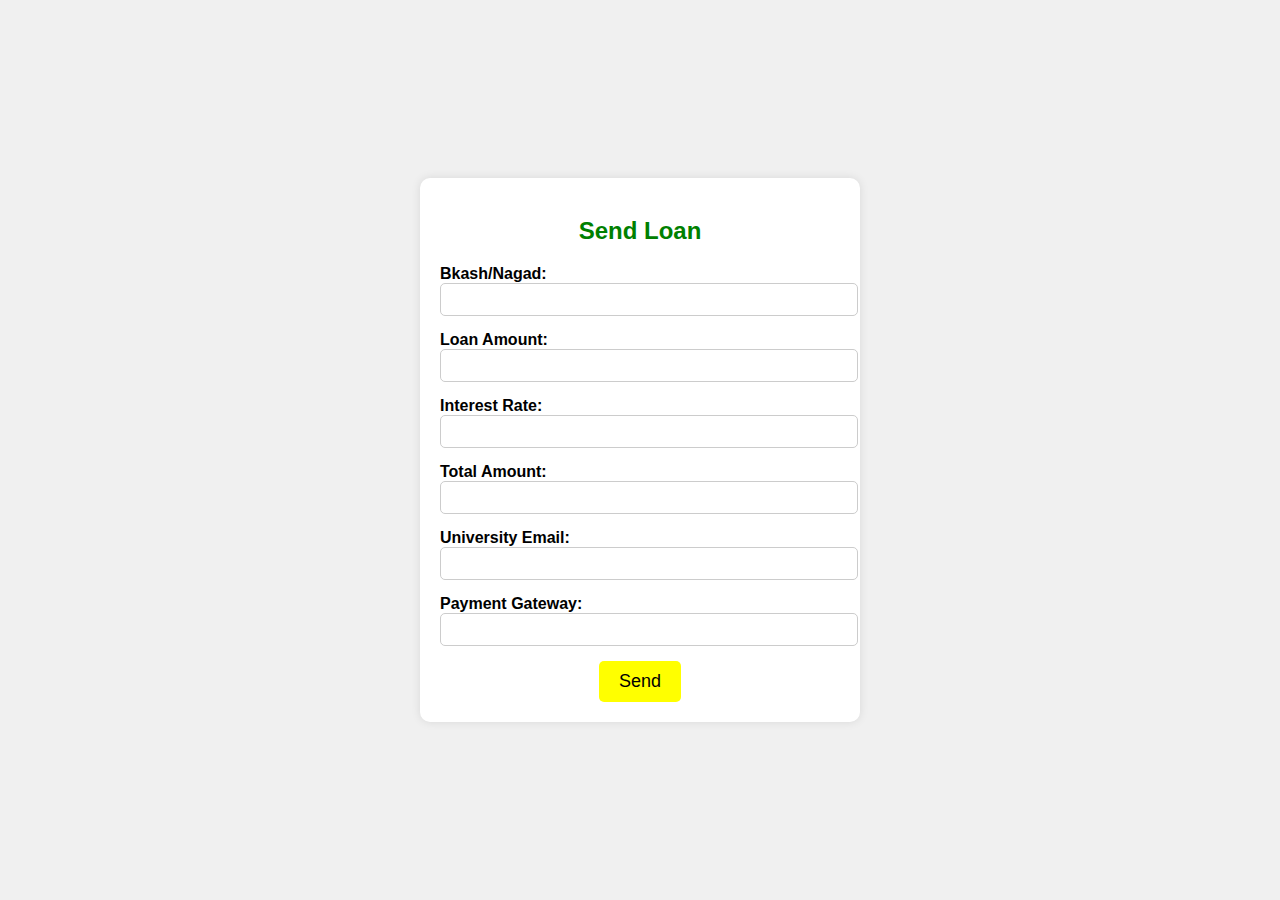
<file: index.html>
<!DOCTYPE html>
<html lang="en">
<head>
    <meta charset="UTF-8">
    <meta name="viewport" content="width=device-width, initial-scale=1.0">
    <title>Loan Application</title>
    <style>
        body {
            font-family: Arial, sans-serif;
            background-color: #f0f0f0;
            margin: 0;
            padding: 0;
            display: flex;
            justify-content: center;
            align-items: center;
            min-height: 100vh;
        }
        .container {
            background-color: #ffffff;
            border-radius: 10px;
            padding: 20px;
            box-shadow: 0px 0px 10px rgba(0, 0, 0, 0.1);
            width: 400px;
            text-align: center;
        }
        .container h2 {
            margin-bottom: 20px;
            color: green;
        }
        .form-group {
            margin-bottom: 15px;
            text-align: left;
        }
        label {
            display: block;
            font-weight: bold;
        }
        input {
            width: 100%;
            padding: 8px;
            border: 1px solid #ccc;
            border-radius: 5px;
        }
        button {
            background-color: yellow;
            color: black;
            font-size: large;
            padding: 10px 20px;
            border: none;
            border-radius: 5px;
            cursor: pointer;
        }
    </style>
</head>
<body>
    <div class="container">
        <h2>Send Loan</h2>
        <form action="#" method="post">
            <div class="form-group">
                <label for="amount">Bkash/Nagad:</label>
                <input type="number" id="amount" name="amount" required>
            </div>
            <div class="form-group">
                <label for="amount">Loan Amount:</label>
                <input type="number" id="amount" name="amount" required>
            </div>
            <div class="form-group">
                <label for="Interest rate">Interest Rate:</label>
                <input type="number" id="number" name="number" required>
            </div>
            <div class="form-group">
                <label for="Total Amount">Total Amount:</label>
                <input type="number" id="number" name="number" required>
            </div>
            <div class="form-group">
                <label for="email">University Email:</label>
                <input type="email" id="email" name="email" required>
            </div>
            <div class="form-group">
                <label for="purpose">Payment Gateway:</label>
                <input type="text" id="purpose" name="purpose" required>
            </div>
            <button type="submit">Send</button>
        </form>
    </div>
</body>
</html>
</file>
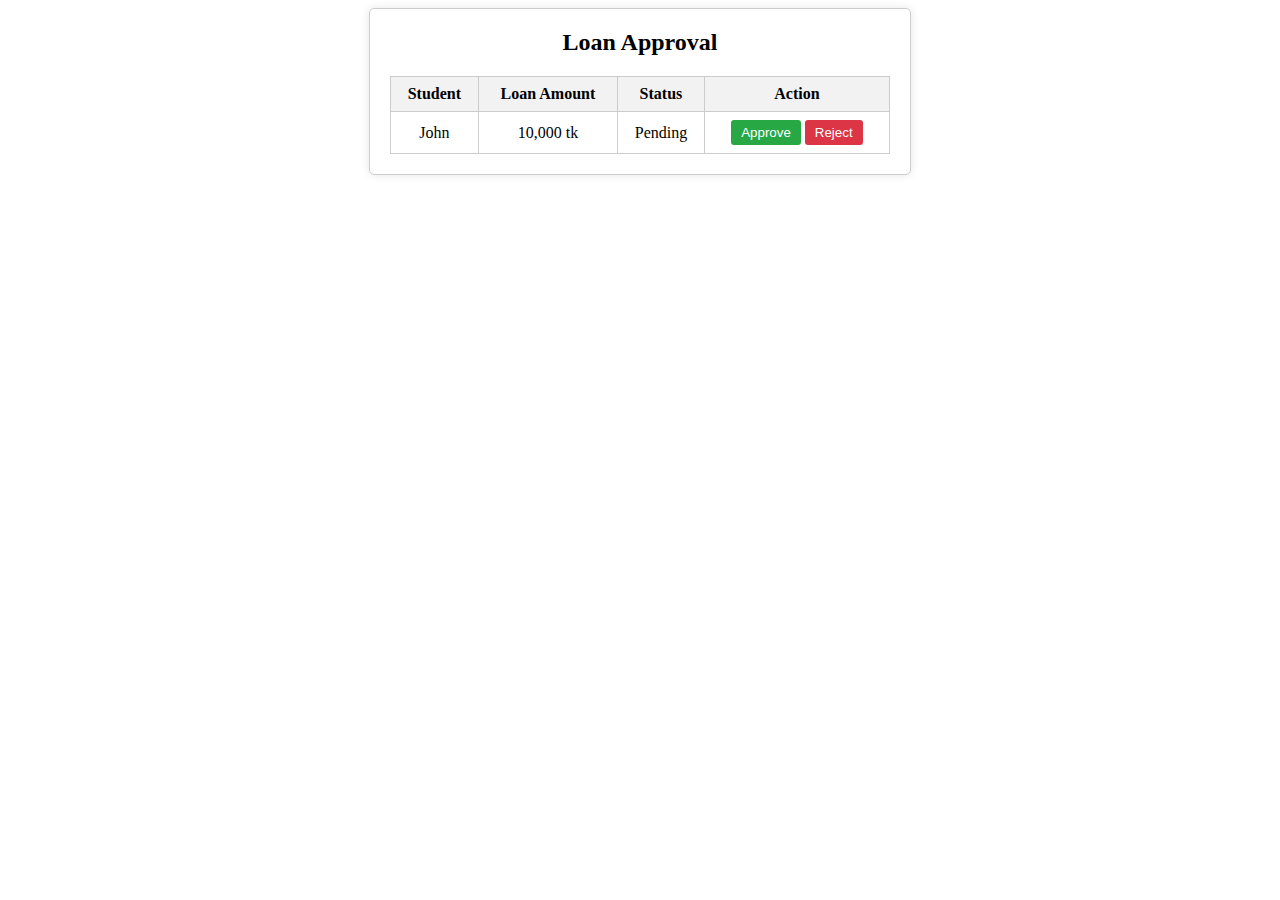
<file: loanApproval.html>
<!DOCTYPE html>
<html lang="en">
<head>
  <meta charset="UTF-8">
  <meta name="viewport" content="width=device-width, initial-scale=1.0">
  <style>
    .card {
      border: 1px solid #ccc;
      padding: 20px;
      width: 500px;
      margin: 0 auto;
      box-shadow: 0px 0px 10px rgba(0, 0, 0, 0.1);
      border-radius: 5px;
    }

    h2 {
      margin-top: 0;
      font-size: 24px;
      text-align: center;
    }

    table {
      width: 100%;
      border-collapse: collapse;
      margin-top: 20px;
    }

    th, td {
      border: 1px solid #ccc;
      padding: 8px;
      text-align: center;
    }

    th {
      background-color: #f2f2f2;
    }

    .approve-button, .reject-button {
      padding: 5px 10px;
      cursor: pointer;
      border: none;
      border-radius: 3px;
    }

    .approve-button {
      background-color: #28a745;
      color: #fff;
    }

    .reject-button {
      background-color: #dc3545;
      color: #fff;
    }
  </style>
  <title>Loan Approval</title>
</head>
<body>
  <div class="card">
    <h2>Loan Approval</h2>
    <table>
      <tr>
        <th>Student</th>
        <th>Loan Amount</th>
        <th>Status</th>
        <th>Action</th>
      </tr>
      <tr>
        <td>John</td>
        <td>10,000 tk</td>
        <td>Pending</td>
        <td>
          <button class="approve-button">Approve</button>
          <button class="reject-button">Reject</button>
        </td>
      </tr>
      <!-- Add more loan requests here -->
    </table>
  </div>

  <script>
    const approveButtons = document.querySelectorAll('.approve-button');
    const rejectButtons = document.querySelectorAll('.reject-button');

    approveButtons.forEach(button => {
      button.addEventListener('click', () => {
        const studentName = button.closest('tr').querySelector('td:nth-child(1)').textContent;
        console.log(`Approving loan for ${studentName}`);
        // Implement backend functionality here 
        simulateStatusChange(button, 'Approved');
      });
    });

    rejectButtons.forEach(button => {
      button.addEventListener('click', () => {
        const studentName = button.closest('tr').querySelector('td:nth-child(1)').textContent;
        console.log(`Rejecting loan for ${studentName}`);
        // Implement backend functionality here 
        simulateStatusChange(button, 'Rejected');
      });
    });

    function simulateStatusChange(button, newStatus) {
      const row = button.closest('tr');
      const statusCell = row.querySelector('td:nth-child(3)');
      statusCell.textContent = newStatus;
      button.disabled = true;
    }
  </script>
</body>
</html>
</file>
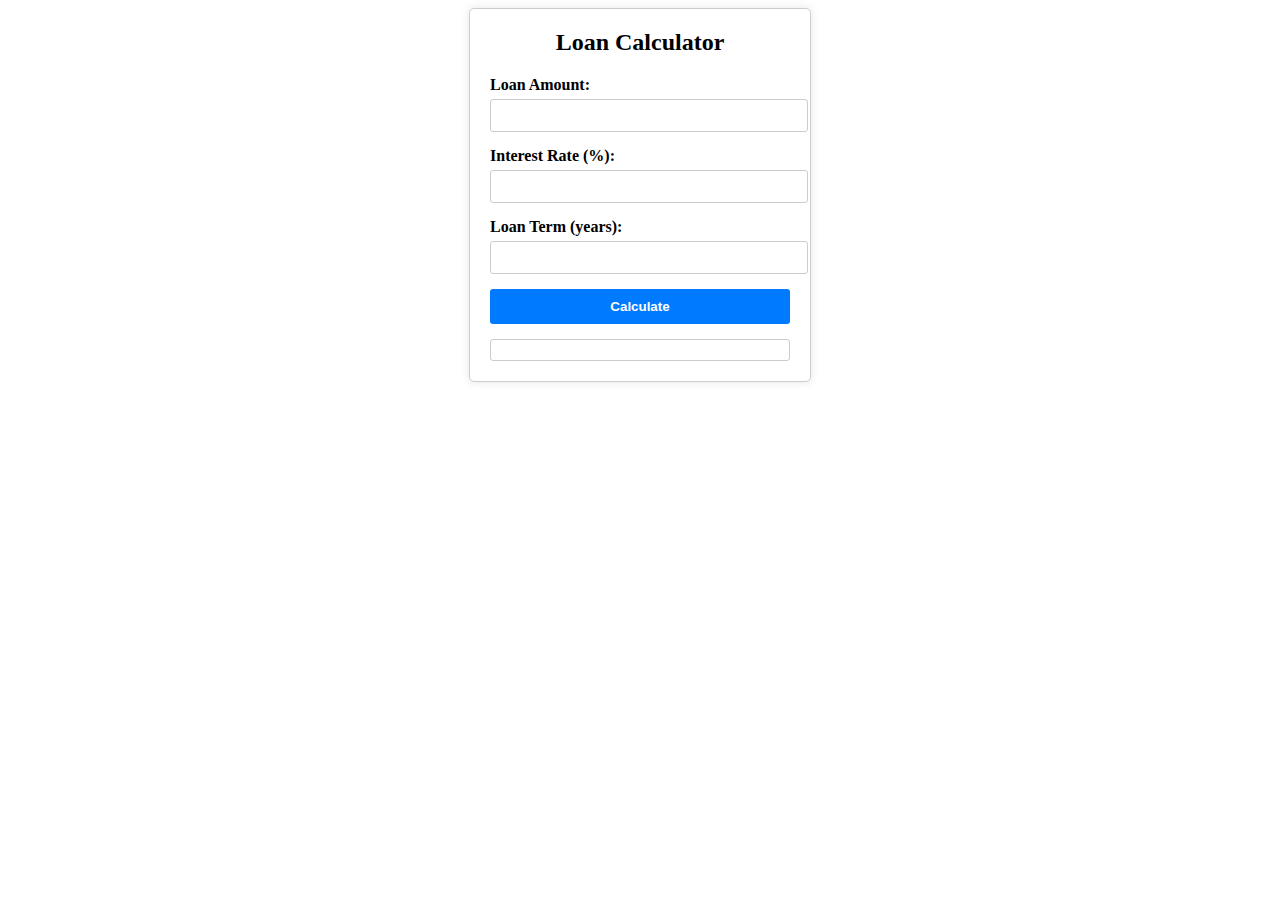
<file: loanCalculetor.html>
<!DOCTYPE html>
<html lang="en">
<head>
  <meta charset="UTF-8">
  <meta name="viewport" content="width=device-width, initial-scale=1.0">
  <style>
    .card {
      border: 1px solid #ccc;
      padding: 20px;
      width: 300px;
      margin: 0 auto;
      box-shadow: 0px 0px 10px rgba(0, 0, 0, 0.1);
      border-radius: 5px;
    }

    h2 {
      margin-top: 0;
      font-size: 24px;
      text-align: center;
    }

    form {
      margin-top: 20px;
    }

    label {
      display: block;
      margin-bottom: 5px;
      font-weight: bold;
    }

    input {
      width: 100%;
      padding: 8px;
      margin-bottom: 15px;
      border: 1px solid #ccc;
      border-radius: 3px;
    }

    button {
      background-color: #007bff;
      color: #fff;
      padding: 10px 15px;
      border: none;
      border-radius: 3px;
      cursor: pointer;
      width: 100%;
      font-weight: bold;
    }

    button:hover {
      background-color: #0056b3;
    }

    #result {
      margin-top: 15px;
      padding: 10px;
      border: 1px solid #ccc;
      border-radius: 3px;
      text-align: center;
      font-weight: bold;
    }
  </style>
  <title>Loan Calculator</title>
</head>
<body>
  <div class="card">
    <h2>Loan Calculator</h2>
    <form id="loanCalculatorForm">
      <label for="loanAmount">Loan Amount:</label>
      <input type="number" id="loanAmount" required>
      <label for="interestRate">Interest Rate (%):</label>
      <input type="number" id="interestRate" required>
      <label for="loanTerm">Loan Term (years):</label>
      <input type="number" id="loanTerm" required>
      <button type="button" id="calculateButton">Calculate</button>
      <div id="result"></div>
    </form>
  </div>

  <script>
    const calculateButton = document.getElementById('calculateButton');
    const resultDiv = document.getElementById('result');

    calculateButton.addEventListener('click', () => {
      const loanAmount = parseFloat(document.getElementById('loanAmount').value);
      const interestRate = parseFloat(document.getElementById('interestRate').value) / 100;
      const loanTermYears = parseInt(document.getElementById('loanTerm').value);
      const loanTermMonths = loanTermYears * 12;

      const monthlyInterest = interestRate / 12;
      const denominator = Math.pow(1 + monthlyInterest, -loanTermMonths);
      const monthlyPayment = (loanAmount * monthlyInterest) / (1 - denominator);

      resultDiv.innerHTML = `<p>Monthly Payment: taka${monthlyPayment.toFixed(2)}</p>`;
    });
  </script>
</body>
</html>
</file>
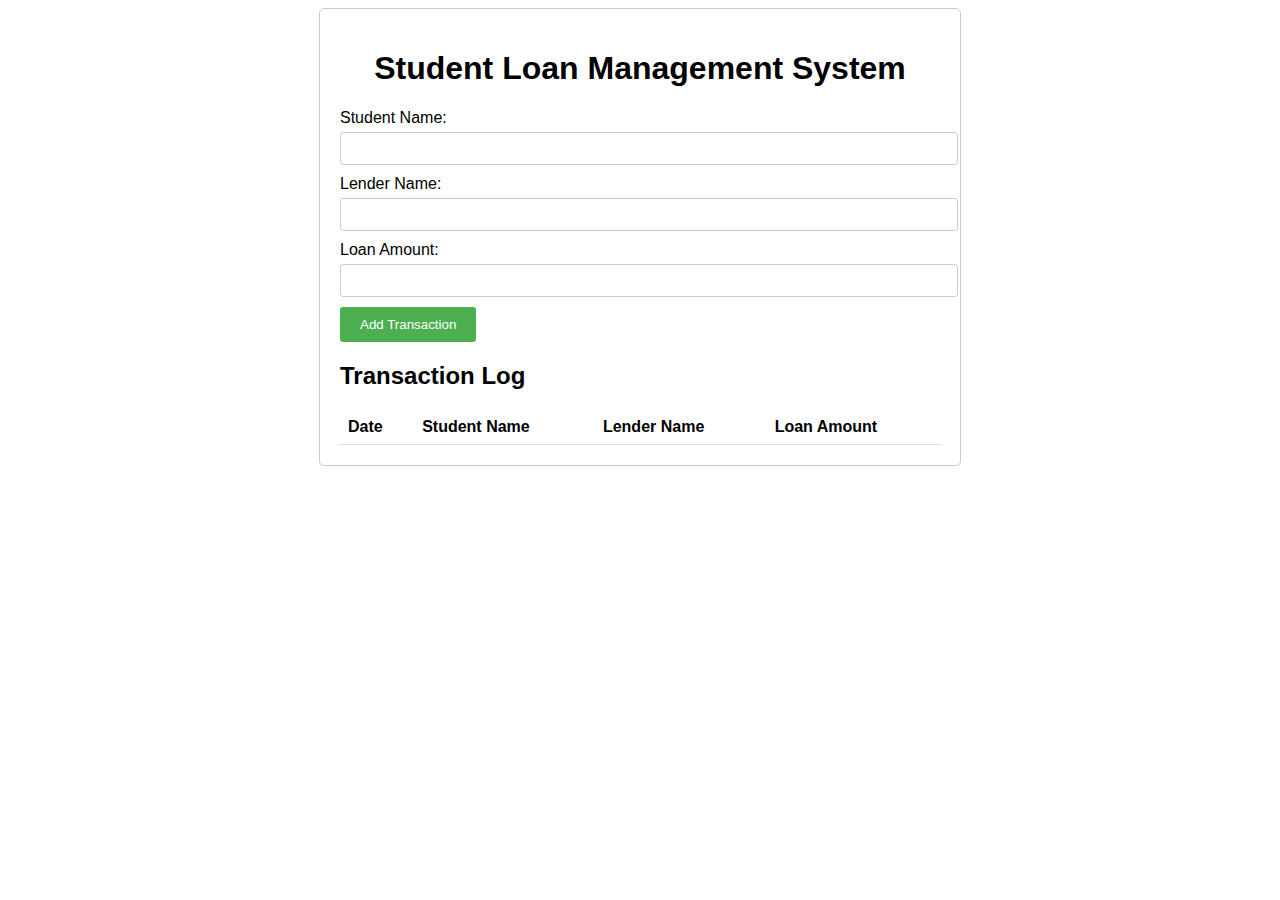
<file: StudentLog.html>
<!DOCTYPE html>
<html lang="en">
<head>
<meta charset="UTF-8">
<meta name="viewport" content="width=device-width, initial-scale=1.0">
<title>Student Loan Management System</title>
<style>
  body {
    font-family: Arial, sans-serif;
  }
  .container {
    max-width: 600px;
    margin: 0 auto;
    padding: 20px;
    border: 1px solid #ccc;
    border-radius: 5px;
  }
  h1 {
    text-align: center;
  }
  label {
    display: block;
    margin-bottom: 5px;
  }
  input[type="text"] {
    width: 100%;
    padding: 8px;
    margin-bottom: 10px;
    border: 1px solid #ccc;
    border-radius: 3px;
  }
  button {
    padding: 10px 20px;
    background-color: #4CAF50;
    color: #fff;
    border: none;
    border-radius: 3px;
    cursor: pointer;
  }
  button:hover {
    background-color: #45a049;
  }
  #log {
    margin-top: 20px;
  }
  table {
    width: 100%;
    border-collapse: collapse;
  }
  th, td {
    padding: 8px;
    text-align: left;
    border-bottom: 1px solid #ddd;
  }
</style>
</head>
<body>
<div class="container">
  <h1>Student Loan Management System</h1>
  <label for="studentName">Student Name:</label>
  <input type="text" id="studentName">
  <label for="lenderName">Lender Name:</label>
  <input type="text" id="lenderName">
  <label for="loanAmount">Loan Amount:</label>
  <input type="text" id="loanAmount">
  <button onclick="addTransaction()">Add Transaction</button>
  <div id="log">
    <h2>Transaction Log</h2>
    <table>
      <tr>
        <th>Date</th>
        <th>Student Name</th>
        <th>Lender Name</th>
        <th>Loan Amount</th>
      </tr>
    </table>
  </div>
</div>
<script>
  function addTransaction() {
    const studentName = document.getElementById("studentName").value;
    const lenderName = document.getElementById("lenderName").value;
    const loanAmount = document.getElementById("loanAmount").value;
    const date = new Date().toLocaleDateString();

    const table = document.querySelector("table");
    const newRow = table.insertRow(-1);
    const cell1 = newRow.insertCell(0);
    const cell2 = newRow.insertCell(1);
    const cell3 = newRow.insertCell(2);
    const cell4 = newRow.insertCell(3);
    
    cell1.innerHTML = date;
    cell2.innerHTML = studentName;
    cell3.innerHTML = lenderName;
    cell4.innerHTML = loanAmount;
  }
</script>
</body>
</html>
</file>
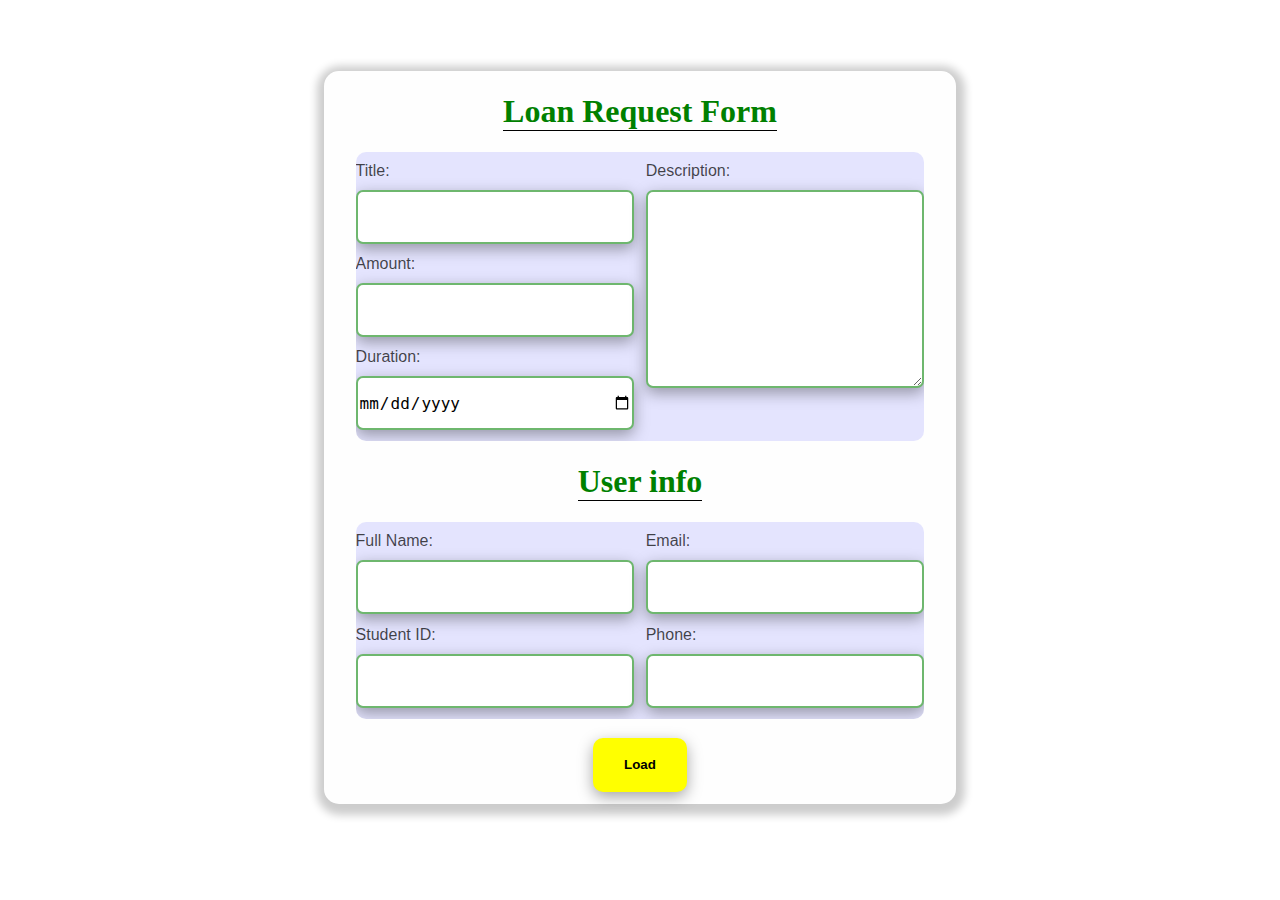
<file: loan/loanReq.html>
<!DOCTYPE html>
<html lang="en">
<head>
    <meta charset="UTF-8">
    <meta name="viewport" content="width=device-width, initial-scale=1.0">
    <title>Loan req</title>
    <link rel="stylesheet" href="loanReq.css">
</head>
<body>
    <form method="post">
        <h1>Loan Request Form</h1>
        <!-- -------------------------- -->
            
        <div id="loan_info">
            <div id="left">
                <div class="row">
                    <label>Title: </label>
                    <br>
                    <input  type="text" name="title" required>
                </div>
                <div class="row">
                    <label>Amount: </label>
                    <br>
                    <input  type="number" name="amount" required>
                </div>
                <div class="row">
                    <label>Duration:</label>
                    <br>
                    <input  type="date" name="date" required>
                </div>
            </div>


            <div id="right">
                <div class="row">
                    <label>Description: </label>
                    <br>
                    <textarea id="description"  name="description" id="" cols="30" rows="10"></textarea>
                </div>
            </div>
        </div>



        <!-- --------------------------- -->
        <h1>User info</h1>


        <!-- --------------------------- -->
        <div id="user_info">
            <div id="left">
                <div class="row">
                    <label>Full Name: </label>
                    <br>
                    <input  type="text" name="fullname" required readonly style="cursor: not-allowed;">
                </div>
                <div class="row">
                    <label>Student ID: </label>
                    <br>
                    <input  type="text" name="studentid" required readonly style="cursor: not-allowed;">
                </div>
            </div>
            <div id="right">
                <div class="row">
                    <label>Email: </label>
                    <br>
                    <input  type="email" name="email" required readonly style="cursor: not-allowed;">
                </div>
                <div class="row">
                    <label>Phone: </label>
                    <br>
                    <input  type="text" name="phone" required>
                </div>
            </div>
        </div>


        <!-- --------------------------- -->
        <input type="submit" id="btn" value="Load" onclick="get_submit()">

    </form>
</body>
<script src="loanReq.js"></script>
</html>
</file>
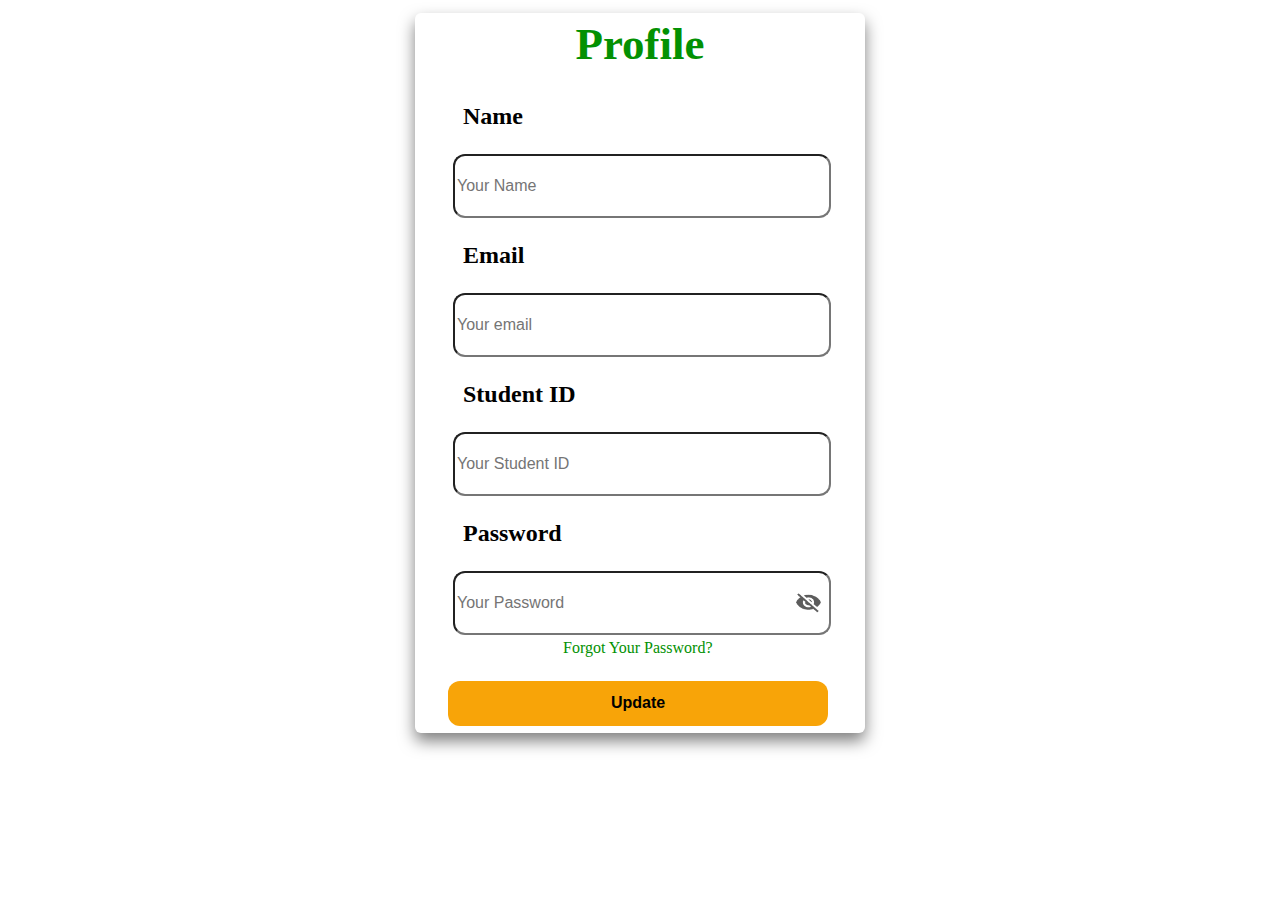
<file: Profile/Profile.html>
<!DOCTYPE html>
<html lang="en">

<head>
    <meta charset="UTF-8">
    <meta name="viewport" content="width=device-width, initial-scale=1.0">
    <title>Profile</title>
    <link rel="stylesheet" href="Profile.css">
</head>

<body>
    <div class="main">
        <h1 style="text-align: center; margin-top: 5px; font-size: 45px; color:rgb(3, 145, 3);">Profile</h1>
        <table>
            <tr>
                <td>
                    <h2 style="margin-left: 45px ; margin-top:0.02px">Name</h2>
                </td>
            </tr>
            <tr>
                <td>
                    <input type="text" class="txn" placeholder="Your Name" required>
                </td>
            </tr>

            <tr>
                <td>
                    <h2 style="margin-left: 45px ; ">Email</h2>
                </td>
            </tr>
            <tr>
                <td><input type="email" class="txn" placeholder="Your email"></td>
            </tr>
            <tr>
                <td>
                    <h2 style="margin-left: 45px ;">Student ID</h2>
                </td>
            </tr>
            <tr>
                <td><input type="number" class="txn" placeholder="Your Student ID"></td>
            </tr>
            <tr>
                <td>
                    <h2 style="margin-left: 45px ;">Password</h2>
                </td>
            </tr>
            <tr>
                <td>
                    <div class="input-box">
                        <input type="password" class="txn" id="password" placeholder="Your Password" spellcheck="false" required>
                        <img src="eye-close.png" id="togglePassword" onclick="togglePasswordVisibility()">
                    </div>

                </td>
            </tr>

            <tr>
                <td>
                    <a class="forgot">
                        Forgot Your Password?
                    </a>
                </td>
            </tr>
            </td>
            </tr>

            <tr>
                <td>

                    <button class="btn1">Update</button>
                </td>
            </tr>


        </table>
    </div>

    <script src=Profile.js></script>


</body>


</html>
</file>
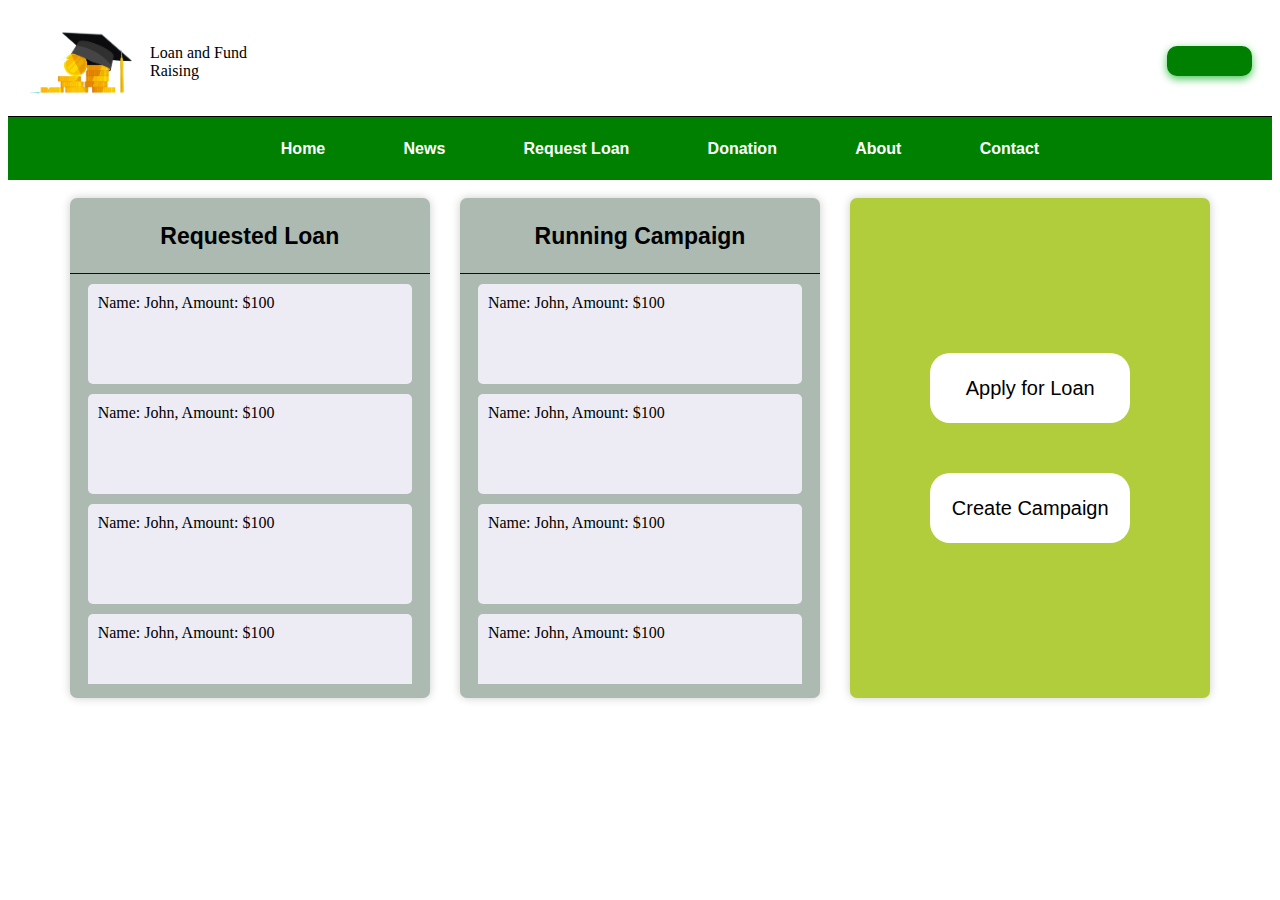
<file: dashboard/Dashboard/home_dash.html>
<!DOCTYPE html>
<html lang="en">
<head>
    <meta charset="UTF-8">
    <meta http-equiv="X-UA-Compatible" content="IE=edge">
    <meta name="viewport" content="width=device-width, initial-scale=1.0">
    <title>Loan And Fundraising</title>
    
    <link rel="stylesheet" href="home_dash.css">
</head>
<body>
    <div id="header">


        <div id="header_logo">

            <div id="logo">
                <img src="../Dashboard/images/dashboard_logo.png" alt="" height="80px">
                
            </div>
    
            <label>Loan and Fund <br> Raising</label>

        </div>
        <div id="header_btn_container">
            <ul>
                <li>
                    <a href="#"><button id="profile"></button></a>
                </li>
                
            </ul>
        </div>
        
        
    </div>
        <nav>
            <ul>
                <a href="#"><li>Home</li></a>
                <a href="#"><li>News</li></a>
                <a href="../loan/loanReq.html"><li>Request Loan</li></a>
                <a href="#"><li>Donation</li></a>
                <a href="#"><li>About</li></a>
                <a href="#"><li>Contact</li></a>
    
            </ul>
        </nav> <br>
    <div class="main">
        <div class="left">
            <h3>Requested Loan</h3>
            <hr>
            <ul id="loanList">
                <li>Name: John, Amount: $100</li>
                <li>Name: John, Amount: $100</li>
                <li>Name: John, Amount: $100</li>
                <li>Name: John, Amount: $100</li>
                <li>Name: John, Amount: $100</li>
                

            </ul>

        </div>
        <div class="center">
            <h3>Running Campaign</h3>
            <hr>
            <ul id="campaignList">
                <li>Name: John, Amount: $100</li>
                <li>Name: John, Amount: $100</li>
                <li>Name: John, Amount: $100</li>
                <li>Name: John, Amount: $100</li>
                <li>Name: John, Amount: $100</li>
                
                
                
            </ul>

        </div>
        <div class="right">
            <div class="button-container">
                <button class="loan">Apply for Loan</button><br>
                <button class="camp">Create Campaign</button>
            </div>
        </div>
    </div>

</body>



</html>
</file>
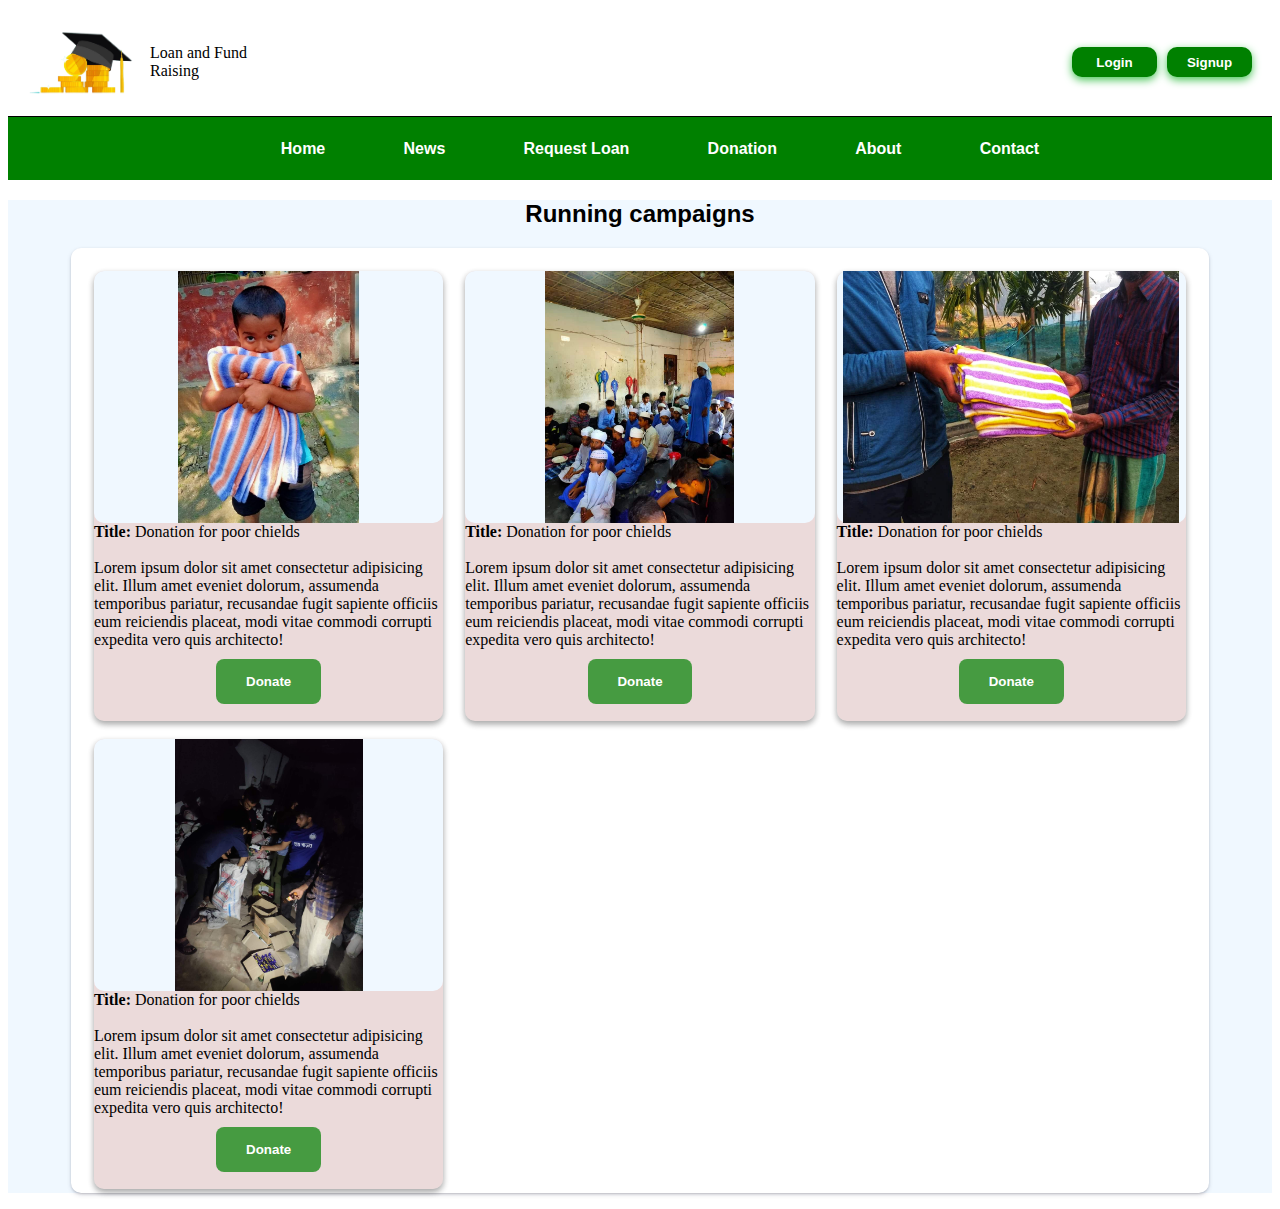
<file: dashboard/Dashboard/new_dashboard.html>
<!DOCTYPE html>
<html lang="en">
<head>
    <meta charset="UTF-8">
    <meta name="viewport" content="width=device-width, initial-scale=1.0">
    <title>Dashboard</title>
    <link rel="stylesheet" href="new_dashboard.css">
</head>
<body>
    <div id="header">


        <div id="header_logo">

            <div id="logo">
                <img src="../Dashboard/images/dashboard_logo.png" alt="" height="80px">
                
            </div>
    
            <label>Loan and Fund <br> Raising</label>

        </div>
        

        <div id="header_btn_container">
            <ul>
                <li>
                    <a href="../login/login.html"><button id="btn_login">Login</button></a>
                </li>
                <li>
                    <a href="../registration/registration.html"><button id="btn_Signup">Signup</button></a>
                </li>
                
            </ul>
        </div>
        
        
    </div>

    <nav>
        <ul>
            <a href="#"><li>Home</li></a>
            <a href="#"><li>News</li></a>
            <a href="../loan/loanReq.html"><li>Request Loan</li></a>
            <a href="#"><li>Donation</li></a>
            <a href="#"><li>About</li></a>
            <a href="#"><li>Contact</li></a>

        </ul>
    </nav>

    <div id="body">
        <h2 id="title">Running campaigns</h2>
        <div id="campaign">
            <ol id="grid_container">

                <li class="items">

                    <div class="img"><img src="../Dashboard/images/donation2.jpg"></div>
                    <Label><b>Title:</b> Donation for poor chields</Label>
                    <br>
                    <br>
                    Lorem ipsum dolor sit amet consectetur adipisicing elit. Illum amet eveniet dolorum, assumenda temporibus pariatur, recusandae fugit sapiente officiis eum reiciendis placeat, modi vitae commodi corrupti expedita vero quis architecto!
                    
                    <div id="btn_donate"><button>Donate</button></div>
                </li>

                <li class="items">
                    <div class="img"><img src="../Dashboard/images/donation1.jpg"></div>
                    <Label><b>Title:</b> Donation for poor chields</Label>
                    <br>
                    <br>
                    Lorem ipsum dolor sit amet consectetur adipisicing elit. Illum amet eveniet dolorum, assumenda temporibus pariatur, recusandae fugit sapiente officiis eum reiciendis placeat, modi vitae commodi corrupti expedita vero quis architecto!
                    
                    <div id="btn_donate"><button>Donate</button></div>
                </li>

                <li class="items">

                    <div class="img"><img src="../Dashboard/images/donation3.jpg"></div>
                    <Label><b>Title:</b> Donation for poor chields</Label>
                    <br>
                    <br>
                    Lorem ipsum dolor sit amet consectetur adipisicing elit. Illum amet eveniet dolorum, assumenda temporibus pariatur, recusandae fugit sapiente officiis eum reiciendis placeat, modi vitae commodi corrupti expedita vero quis architecto!
                    
                    <div id="btn_donate"><button>Donate</button></div>
                </li>

                <li class="items">

                    <div class="img"><img src="../Dashboard/images/doantion4.jpg"></div>
                    <Label><b>Title:</b> Donation for poor chields</Label>
                    <br>
                    <br>
                    Lorem ipsum dolor sit amet consectetur adipisicing elit. Illum amet eveniet dolorum, assumenda temporibus pariatur, recusandae fugit sapiente officiis eum reiciendis placeat, modi vitae commodi corrupti expedita vero quis architecto!
                    
                    <div id="btn_donate"><button>Donate</button></div>
                </li>
            </ol>
        </div>
    </div>

</body>
</html>
</file>
<file: loan/loanReq.css>
body{
    display: flex;
    justify-content: center;
 }
 
 
form{
 
     margin-top: 5%;
     background-color: rgb(254, 254, 254);
     display: flex;
     flex-direction: column;
     
     align-items: center;
     width: 50%;
     /* margin-left: 35%; */
     border: transparent;
     border-radius: 15px;
     box-shadow: 1px 3px 8px 8px rgba(0, 0, 0, 0.2);
}
 
 h1{
     color: green;
     border-bottom: 1px solid black;
 }
 
 
 #loan_info{
     border-radius: 10px;
     background-color: rgba(0, 0, 255, 0.1);
     width: 90%;
     overflow: auto;
     
 }
 
 #user_info{
     border-radius: 10px;
     background-color: rgba(0, 0, 255, 0.1);
     width: 90%;
     overflow: auto;
 }
 #left{
     margin-top: 10px;
     width: 49%;
     background-color: transparent;
     float: left;
 }
 
 #right{
     margin-top: 10px;
     width: 49%;
     background-color: transparent;
     float: right;
 }
 
 .row{
     background-color: transparent;
     margin-bottom: 4%;
     width: 100%;
 }
 
 .row label{
     font-family: Arial, Helvetica, sans-serif;
     color: rgba(0, 0, 0, 0.722);
 }
 
 .row input{
     
     font-size: large;
     margin-top: 10px;
     height: 6vh;
     box-sizing: border-box;
     width: 100%;
     border: 2px solid rgba(0, 0, 0, 0.751);
     border-radius: 7px;
     border-color: rgba(0, 128, 0, 0.568);
     box-shadow: rgba(0, 0, 0, 0.35) 0px 5px 15px;
 }
 #description{
     font-size: large;
     margin-top: 10px;
     box-sizing: border-box;
     width: 100%;
     border: 2px solid rgba(0, 0, 0, 0.751);
     border-radius: 7px;
     border-color: rgba(0, 128, 0, 0.568);
     box-shadow: rgba(0, 0, 0, 0.35) 0px 5px 15px;
 }
 
 .row input:hover{
     background-color: aliceblue;
 }
 
 #btn{
     margin-top: 3%;
     margin-bottom: 2%;
     border-radius: 10px;
     height: 6vh;
     width: 15%;
     background-color: yellow;
     font-weight: bold;
     border: none;
     box-shadow: rgba(0, 0, 0, 0.35) 0px 5px 15px;
 }
 
 #btn:hover{
     background-color: rgb(222, 222, 24);
 }
</file>
<file: Profile/Profile.css>
body {
    background-size: cover;
    display: flex;
    justify-content: center;
    align-items: center;
}
.main
{
    height: 720px;
    width: 450px;
    background-color:rgb(255, 255, 255);
    margin-top: 5px;
    border-radius: 6px;
    box-shadow: 0 8px 16px 0 rgba(0,0,0,0.5);
}
.txn
{
    
    height:58px;
    width:370px;
    margin-left:35px;
    font-size: medium;
    border-radius:12px;
    
}
.txn:hover
{
border: 1px solid rgb(2, 92, 2);
cursor: pointer;
}
.forgot
{
    color:rgb(3, 145, 3);
    margin-left: 145px;
    
    
    

}
.forgot:hover
{
    text-decoration: underline;
    
}
.btn1
{
    margin-top: 20px;
    margin-left: 30px;
    border-radius: 12px;
    height: 45px;
    width: 380px;
    background-color:rgb(248, 164, 8);
    color:black;
    font-size: medium;
    font-weight: bold;
    border: none;
}
.btn1:hover
{
color: rgb(3, 145, 3);
}

.input-box
{
  position: relative;
    
}
#togglePassword{
    position: absolute;
    top: 50%;
    right:10px;
    transform: translateY(-50%);
    cursor: pointer;
}
.input-box img
{
    width: 25px;
    cursor: pointer;
}
</file>
<file: dashboard/Dashboard/home_dash.css>
a{
    text-decoration: none;
}

#header {
    border-bottom: 1px solid black;
    height: 12vh;
    display: flex;
    align-items: center;
    justify-content: space-between; /* Add this line to evenly distribute items horizontally */
}

#header_logo{
    display: flex;
    align-items: center;
}

#header_btn_container ul {
    margin-right: 20px;
    list-style: none; /* Remove the default bullet points for the list items */
    display: flex; /* Use flexbox to arrange the list items */
}

#header_btn_container li {
    margin-left: 10px;
}

#header_btn_container button {
    background-color: green;
    border: none;
    border-radius: 10px;
    width: 85px;
    height: 30px;
    color: white;
    font-weight: bold;
    box-shadow: rgb(73, 197, 88) 0px 3px 8px;

}

#header_btn_container button a{
    text-decoration: none;
    color: white;
}

#header_btn_container button:hover{
    background-color: rgb(60, 187, 81);
    cursor: pointer;
}

nav{
    height: 7vh;
    background-color: green;
    display: flex;
    justify-content: center;
}

nav ul{
    width: 60%;
    list-style: none;
    display: flex;
    justify-content: space-between;
    align-items: center;
    
    
}
nav ul li{

    color: white;
    font-weight: bold;
    font-family:'Franklin Gothic Medium', 'Arial Narrow', Arial, sans-serif;
    
}

nav ul li:hover{
    color: black;
    cursor: pointer;
}

.main{
    height: 500px;
    width: 95%;
   
    display : flex ;
    justify-content: space-evenly;
    align-items: center;
    
    margin: 0 auto;
}

.left{
    height: 500px;
    width: 30%;
    background-color: rgb(172, 186, 177);
    float: left;
    border-radius: 7px;
    box-shadow: 0 0 10px rgba(0, 0, 0, 0.2);
}
.right{
    height: 500px;
    width: 30%;
    background-color: rgb(178, 205, 60);
    float: right;
    border-radius: 7px;
    display: flex;
    justify-content: center;
    align-items: center;
    box-shadow: 0 0 10px rgba(0, 0, 0, 0.2);
    overflow-y: auto;
    flex-direction: column;
}
.center{
    height: 500px;
    width: 30%;
    background-color: rgb(172, 186, 177);
    float: left;
    float: center;
    border-radius: 7px;
    box-shadow: 0 0 10px rgba(0, 0, 0, 0.2);
}
h3{
    text-align: center;
    margin-top: 25px;
    font-family: Arial, Helvetica, sans-serif;
    font-size: 23px;
    
}
hr {
    border: none;
    border-top: 1px solid rgb(16, 15, 15);
    margin: 10px 0;
    
}
.right button {
    margin: 25px;
    padding: 10px 20px;
    background-color: #fff;
    border: none;
    border-radius: 20px;
    cursor: pointer;
    transition: background-color 0.3s;
    width: 200px;
    height: 70px;
    font-family: Arial, Helvetica, sans-serif;
    font-size: 20px;
}

.right button:hover {
    background-color: rgb(86, 183, 51);
}
#loanList, #campaignList {
    list-style: none;
    padding: 0;
    margin: 0;
    width: 90%; 
    height: 400px;
    margin: auto;
    overflow: hidden;
}
#loanList:hover, #campaignList:hover {
    
    overflow-y:auto;
}

#loanList li, #campaignList li {
    background-color: #edecf4;
    border-radius: 5px;
    margin-bottom: 10px;
    padding: 10px;
    height: 80px;
}
</file>
<file: dashboard/Dashboard/new_dashboard.css>
a{
    text-decoration: none;
}

#header {
    border-bottom: 1px solid black;
    height: 12vh;
    display: flex;
    align-items: center;
    justify-content: space-between; /* Add this line to evenly distribute items horizontally */
}

#header_logo{
    display: flex;
    align-items: center;
}

#header_btn_container ul {
    margin-right: 20px;
    list-style: none; /* Remove the default bullet points for the list items */
    display: flex; /* Use flexbox to arrange the list items */
}

#header_btn_container li {
    margin-left: 10px;
}

#header_btn_container button {
    background-color: green;
    border: none;
    border-radius: 10px;
    width: 85px;
    height: 30px;
    color: white;
    font-weight: bold;
    box-shadow: rgb(73, 197, 88) 0px 3px 8px;

}

#header_btn_container button a{
    text-decoration: none;
    color: white;
}

#header_btn_container button:hover{
    background-color: rgb(60, 187, 81);
    cursor: pointer;
}

nav{
    height: 7vh;
    background-color: green;
    display: flex;
    justify-content: center;
}

nav ul{
    width: 60%;
    list-style: none;
    display: flex;
    justify-content: space-between;
    align-items: center;
    
    
}
nav ul li{

    color: white;
    font-weight: bold;
    font-family:'Franklin Gothic Medium', 'Arial Narrow', Arial, sans-serif;
    
}

nav ul li:hover{
    color: black;
    cursor: pointer;
}


#body{

    background-color:aliceblue;


}

#title{

display: flex;
justify-content: center;
font-family: 'Franklin Gothic Medium', 'Arial Narrow', Arial, sans-serif;

}

#campaign{

    background-color: white;
    width: 90%;
    margin-left: 5%;
    border-radius: 10px;
    box-shadow: rgba(50, 50, 93, 0.25) 0px 2px 5px -1px, rgba(0, 0, 0, 0.3) 0px 1px 3px -1px;


}

#campaign ol{
    list-style: none;
}

#grid_container{
    display: grid;
    grid-template-columns: repeat(3, 1fr); /* Three columns with equal width */
    grid-gap: 2%; /* Gap between grid items */
    padding: 2%; /* Optional padding around the grid */
    
}
.items{

    background-color: rgba(192, 138, 138, 0.316);
    border-radius: 10px;
    height: 50vh;
    box-shadow: rgba(0, 0, 0, 0.16) 0px 3px 6px, rgba(0, 0, 0, 0.23) 0px 3px 6px;
}

.items{
    cursor: pointer;

}

.img{
    display: flex;
    justify-content: center;
    background-color: aliceblue;
    border-radius: 10px;
    height: 28vh;
}
.items button{
    height: 100%;
    width: 30%;
    background-color: rgba(0, 128, 0, 0.703);
    color: white;
    border: none;
    font-weight: bold;
    border-radius: 8px;
    
}

.items button:hover{
   background-color: green;
    
}

.items #btn_donate{
    margin-top: 3%;
    height: 5vh;
    display: flex;
    justify-content: center;
}


























footer{
    background-color: aqua;
}
</file>
